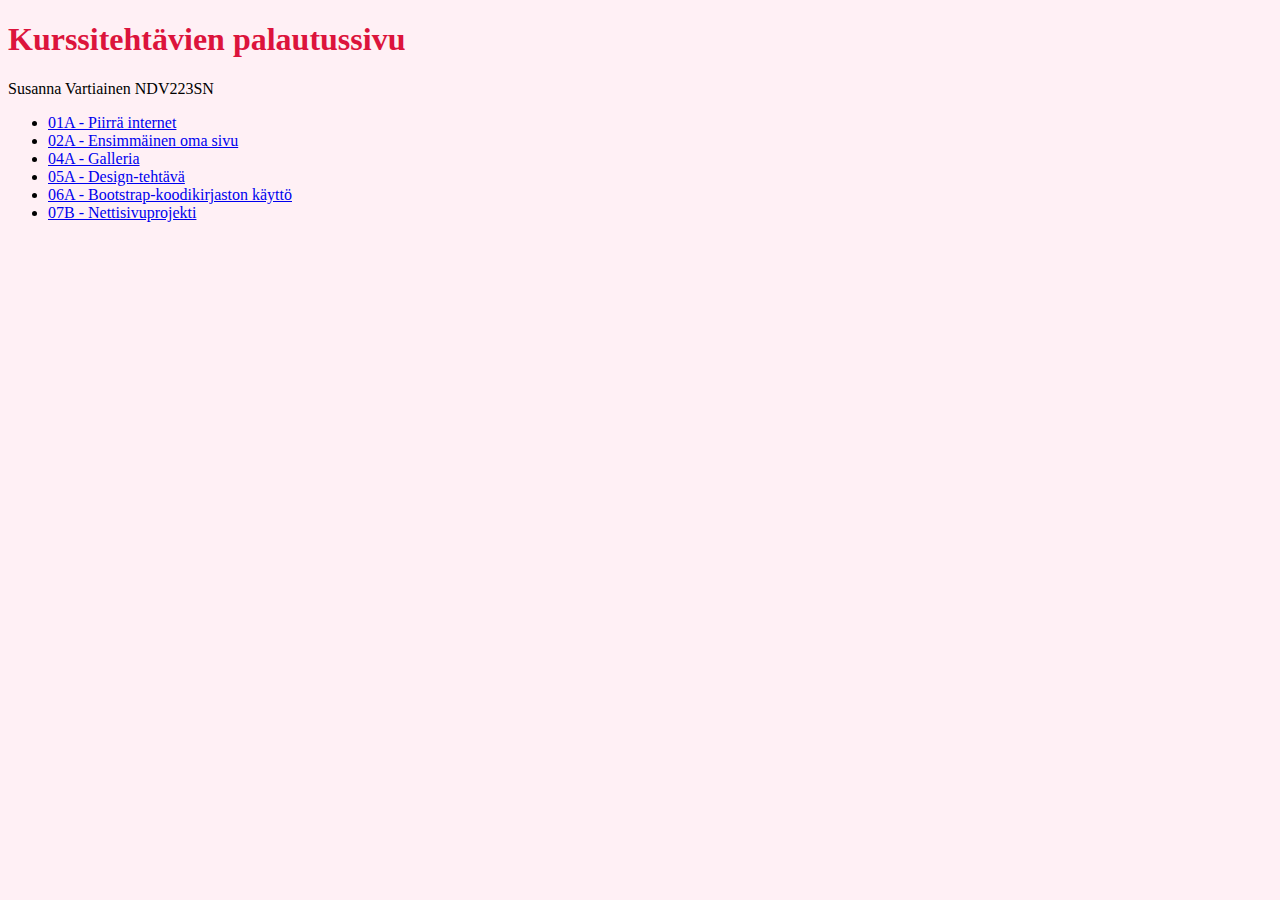
<file: index.html>
<!DOCTYPE html>
<html lang="en">
<html>

	<head>
		<meta charset="utf-8">
		<meta name="viewport" content="width=device-width, initial-scale=1">
		 <link rel="stylesheet" href="style.css">
		<title>index.html</title>
	</head>
	
	<body>
	    <h1>Kurssitehtävien palautussivu</h1>
	    <p>Susanna Vartiainen NDV223SN</p>
	 
<ul> 
	<li><a href="internet.html">01A - Piirrä internet</a></li>
	<li><a href="https://susannavartiainen.github.io/ekaomasivu//">02A - Ensimmäinen oma sivu</a></li> 
        <li><a href="https://susannavartiainen.github.io/galleria//">04A - Galleria</a></li>
	<li><a href="https://susannavartiainen.github.io/design//">05A - Design-tehtävä</a></li>	
	<li><a href="https://susannavartiainen.github.io/bootstrap//">06A - Bootstrap-koodikirjaston käyttö</a></li>		 
	<li><a href="https://susannavartiainen.github.io/verkkosivuprojekti//">07B - Nettisivuprojekti</a></li>
</ul>
	<body style=background-color:lavenderblush;">
	</body>
	
</html>
</file>
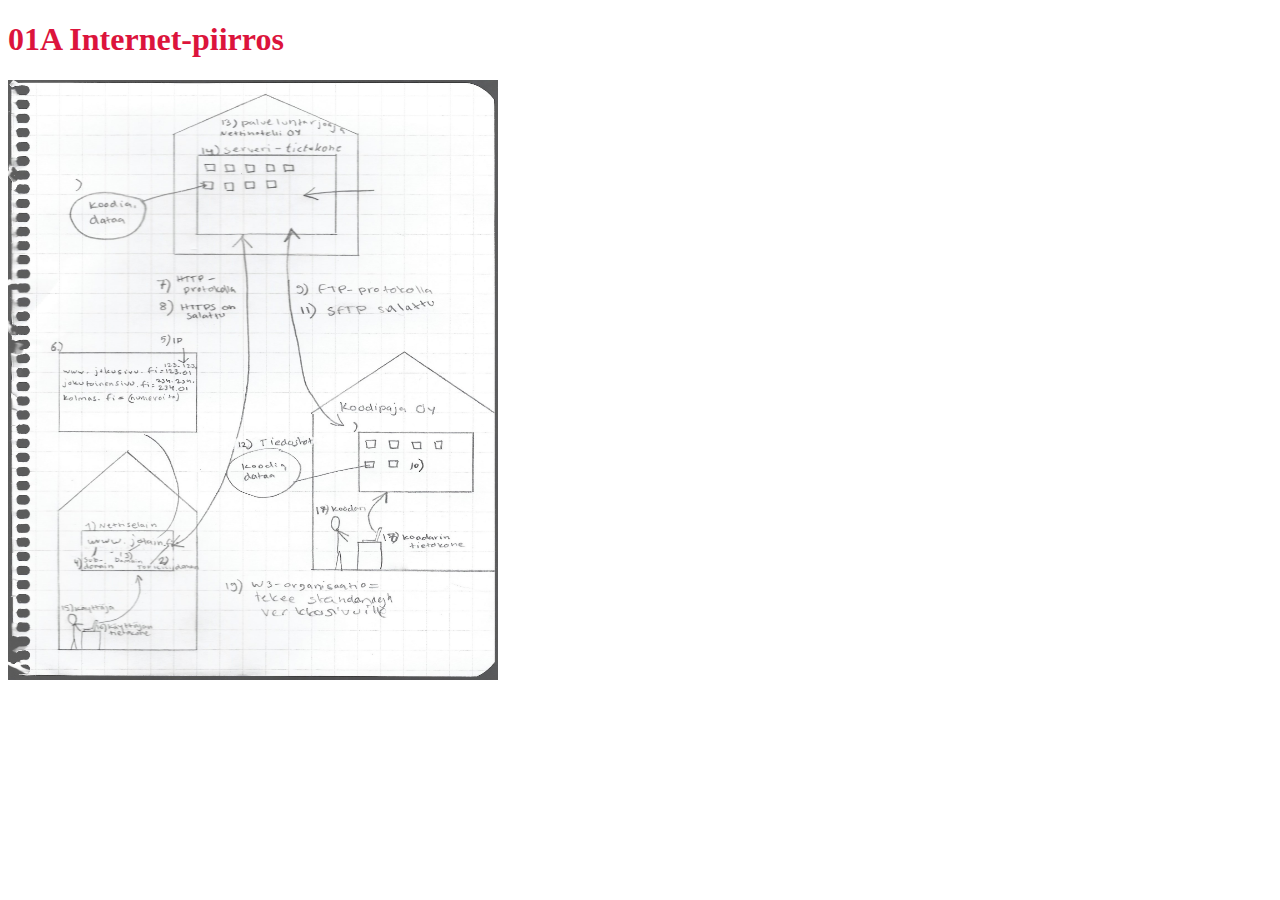
<file: internet.html>
<!DOCTYPE html>
<html lang="en">
<html>

	<head>
		<meta charset="utf-8">
		<meta name="viewport" content="width=device-width, initial-scale=1">
		 <link rel="stylesheet" href="style.css">
		<title>internet.html</title>
	</head>
	
	<body>
	    <h1>01A Internet-piirros</h1>
	  <img src="internet.jpg" alt="piirustus" style="width:490px;height:600px";>

		  
	</body>
</html>
</file>
<file: style.css>
h1{
	color: crimson;
}
</file>
